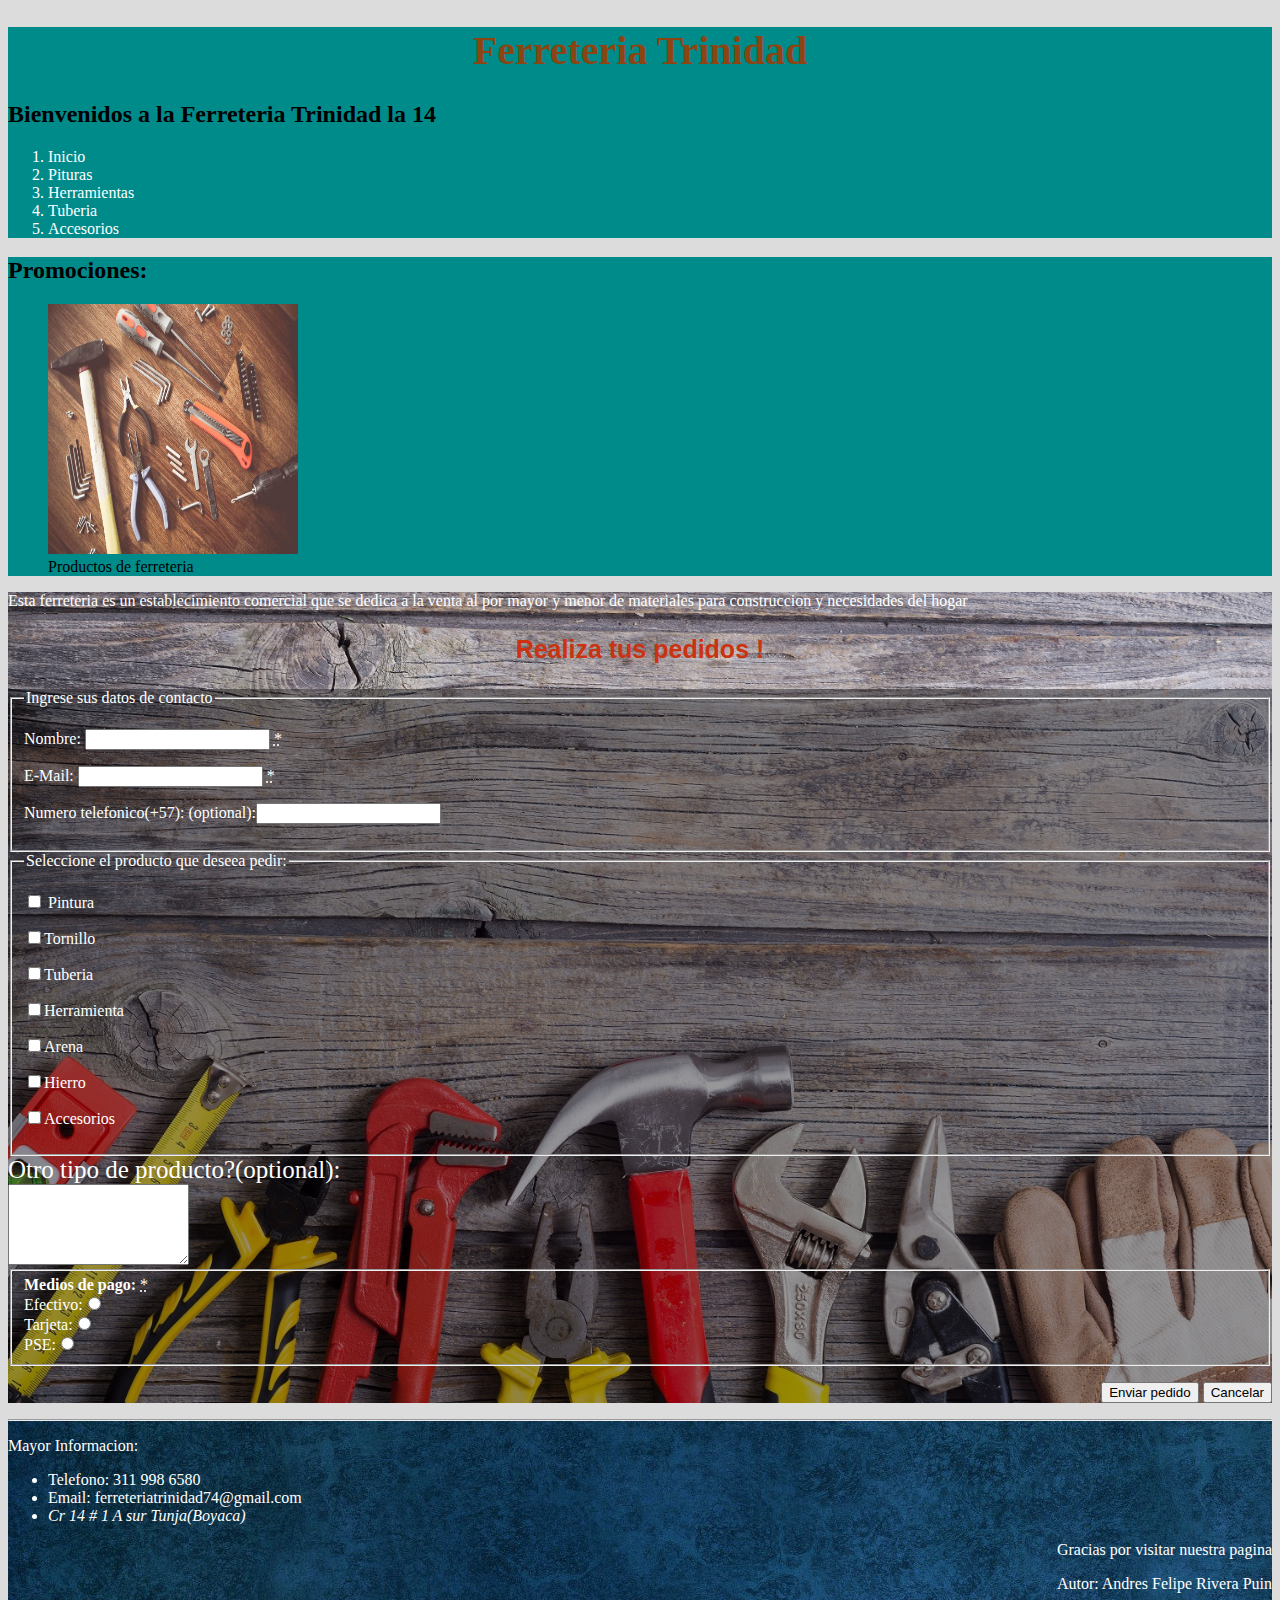
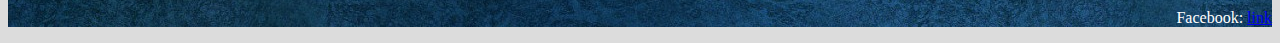
<file: 1-the-basics/form.html>
<!DOCTYPE html>
<html lang="es">
    <head>
    <meta charset="utf-8">
    <meta name="og:title" property="og:title" content="Ferreteria Trinidad la 14">
    <meta name="description" content="La ferretería Trinidad ofrece los servicios de cerrajero y plomero a domicilio en la ciudad de tunja, además encuentra en nuestras instalaciones todos los materiales para la construcción">
    <meta name="robots" content="2">
    <meta name="viewport" content="width=device-width,initial-scale=1.0">
    <link rel="stylesheet" href="css/styles.css">
    <title>Ferreteria Trinidad</title>
    </head>
    <body>
    <header>
     <h1>Ferreteria Trinidad</h1>
     <h2>Bienvenidos a la Ferreteria Trinidad la 14</h2>
     <nav >
      <ol>
       <li>Inicio</li>
       <li>Pituras</li>
       <li>Herramientas</li>
       <li>Tuberia</li>
       <li>Accesorios</li>
      </ol>
     </nav>
    </header>
    <main>
    <article>
     <header>
      <h2>Promociones:</h2>
      <figure>
      <img src="img/F1.jpeg" width="250" height="250" alt="Productos de ferreteria"><br>
      <figcaption>Productos de ferreteria</figcaption>
      </figure>
     </header>
     <section class="form-container">
      <p>Esta ferreteria es un establecimiento comercial que se dedica  a la venta al por mayor y menor de materiales para construccion y necesidades del hogar</p>  
      <h3>Realiza tus pedidos !</h3>
      <form action="/">
        <fieldset>
        <legend>Ingrese sus datos de contacto</legend>
        <p><label for="name">
        Nombre: <input type="text" id="name" name="person_name" required>
        <abbr title="required" aria-label="required">*</abbr>
        </label></p>
        <p><label for="email">
        E-Mail: <input type="text" id="email" name="email_person" required>
        <abbr title="required" aria-label="required">*</abbr>
        </label></p>
        <p><label for="phone">
        Numero telefonico(+57): (optional):<input type="tel" id="phone" name="phone_person">
        </label></p>
        </fieldset>
        <fieldset>
        <legend>Seleccione el producto que deseea pedir:</legend>
        <p><input type="checkbox" id="painting" name="painting"> <label for="painting">Pintura</label></p>
        <p><input type="checkbox" id="screw" name="screw"><label for="screw">Tornillo</label></p>
        <p><input type="checkbox" id="pipeline" name="pipeline"><label for="pipeline">Tuberia</label></p>
        <p><input type="checkbox" id="tool" name="tool"><label for="tool">Herramienta</label></p>
        <p><input type="checkbox" id="sand" name="sand"><label for="sand">Arena</label></p>
        <p><input type="checkbox" id="iron" name="iron"><label for="iron">Hierro</label></p>
        <p><input type="checkbox" id="accessories" name="accessories"><label for="accessories">Accesorios</label></p>
        </fieldset>
        <label class="tp" for="message">Otro tipo de producto?(optional):</label><br>
        <textarea id="message" name="message" maxlength="50" minlength="5" rows="5"></textarea>
     <fieldset id="mediosdepago">
 <strong>Medios de pago:</strong>
      <abbr title="required" aria-label="required">*</abbr><br>   
        <label for="cash">Efectivo:<input type="radio" id="cash" name="method" required></label><br> 
       <label for="card">Tarjeta:<input type="radio" id="card" name="method" required></label><br>
       <label for="pse">PSE:<input type="radio" id="pse" name="method" required></label><br>
    </fieldset>
    <p id="button">
    <button id="btn_submit">Enviar pedido</button> 
    <button type="reset" id="btn_reset">Cancelar</button>   
    </p> 
    </form>
    </section>
    </article>
    </main>
    <footer>   
    <hr> 
    <p>Mayor Informacion:</p>
     <nav>
      <ul>
      <li>Telefono: 311 998 6580</li>
      <li>Email: ferreteriatrinidad74@gmail.com</li>
      <li><address>Cr 14 # 1 A sur Tunja(Boyaca)</address></li>
      </ul>
     </nav>
     <div id="informacion">
    <p>Gracias por visitar nuestra pagina</p>
    <p>Autor: Andres Felipe Rivera Puin</p>  
    <p>Facebook: <a href="https://www.facebook.com/andresfelipe.rivera.73" target="_blank">link</a></p> 
   </div>  
  </footer>
</body>
</html>
</file>
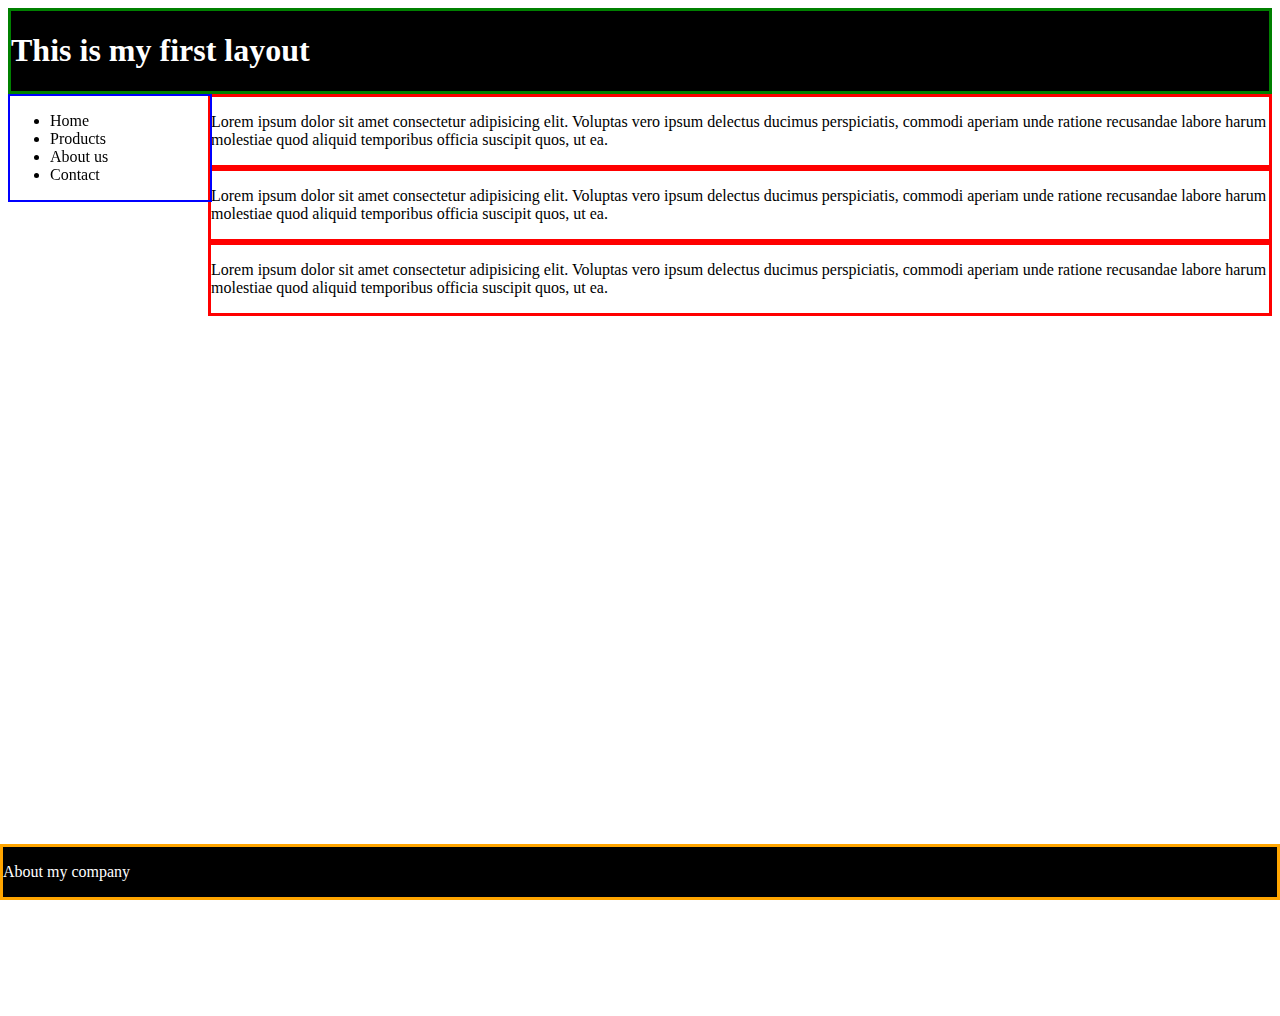
<file: 2-positioning/positioning.html>
<!DOCTYPE html>
<html lang="en">
    <head>
    <meta name="og:title" property="og:title" content="Positionig">
    <link rel="stylesheet" href="css/styles.css">
    <title>Positioning</title>
    </head>
    <body>
    <header>
    <h1>This is my first layout</h1>
    </header>
    <nav>
        <ul>
        <li>Home</li>
        <li>Products</li>
        <li>About us</li>
        <li>Contact</li>
        </ul>
        </nav>
    <section>
    <p>Lorem ipsum dolor sit amet consectetur adipisicing elit. Voluptas vero ipsum delectus ducimus perspiciatis, commodi aperiam unde ratione recusandae labore harum molestiae quod aliquid temporibus officia suscipit quos, ut ea.</p>
    </section>
    <section>
    <p>Lorem ipsum dolor sit amet consectetur adipisicing elit. Voluptas vero ipsum delectus ducimus perspiciatis, commodi aperiam unde ratione recusandae labore harum molestiae quod aliquid temporibus officia suscipit quos, ut ea.</p>
    </section>
    <section>
    <p>Lorem ipsum dolor sit amet consectetur adipisicing elit. Voluptas vero ipsum delectus ducimus perspiciatis, commodi aperiam unde ratione recusandae labore harum molestiae quod aliquid temporibus officia suscipit quos, ut ea.</p>
    </section>
    <footer>
    <p>About my company</p>
    </footer>
    </body>
</html>
</file>
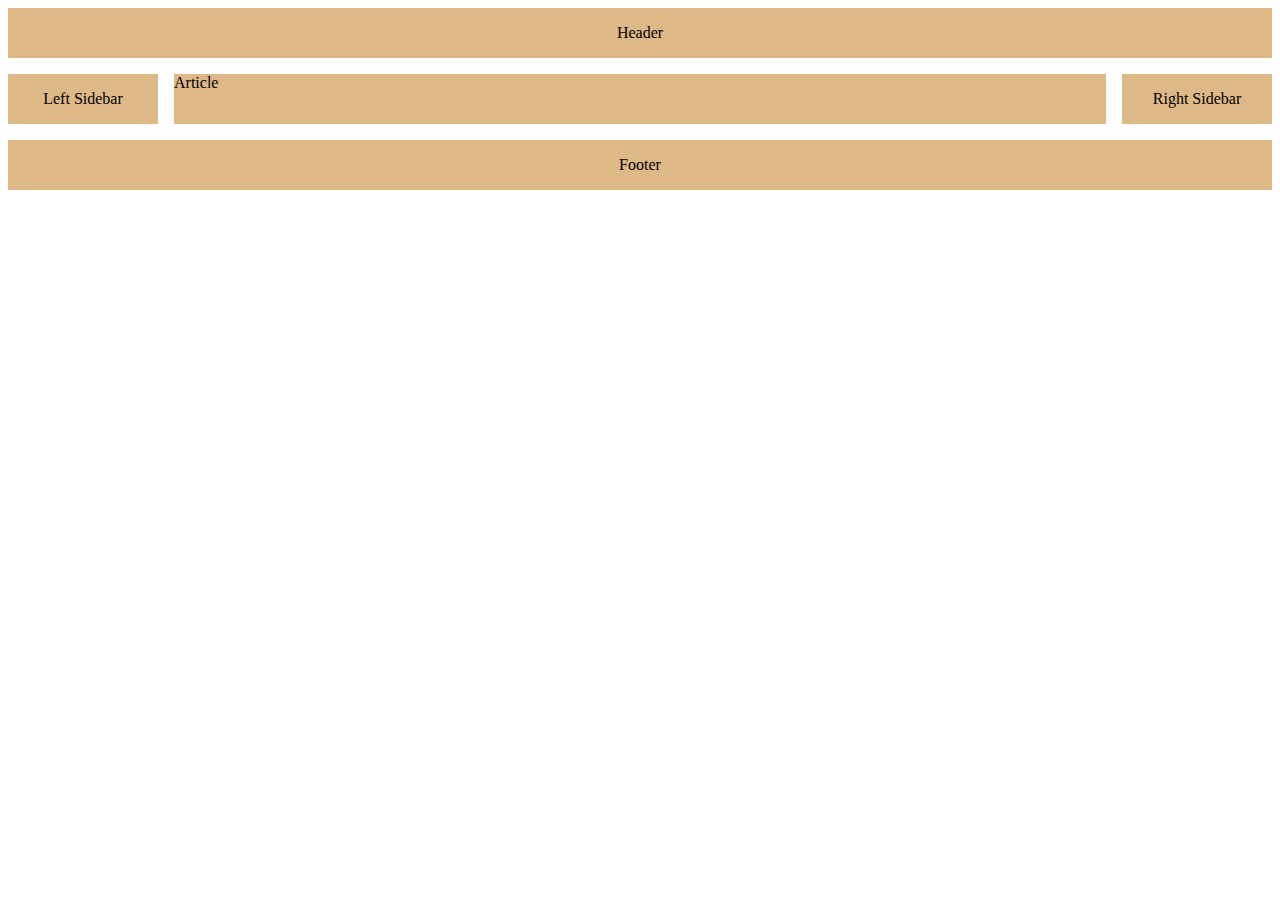
<file: 4-css-grid/exercise.html>
<!DOCTYPE html>
<html lang="es">
    <head>
        <meta charset="utf-8">
        <meta name="og:title" property="og:title" content="grid">
        <meta name="robots" content="2">
        <meta name="viewport" content="width=device-width,initial-scale=1.0">
        <link rel="stylesheet" href="styles.css">
        </head>
<body>
    <main class="container">
            <header class="box header">
                <p>Header</p>
            </header>
            <aside class="box leftS">
                <p>Left Sidebar</p>
            </aside>
            <section class="box article">
                <article>Article</article>
            </section>
            <aside class="box rightS">
                <p>Right Sidebar</p>
            </aside>
            <footer class="box footer">
                <p>Footer</p>
            </footer>
    </main>
</body>
</html>
</file>
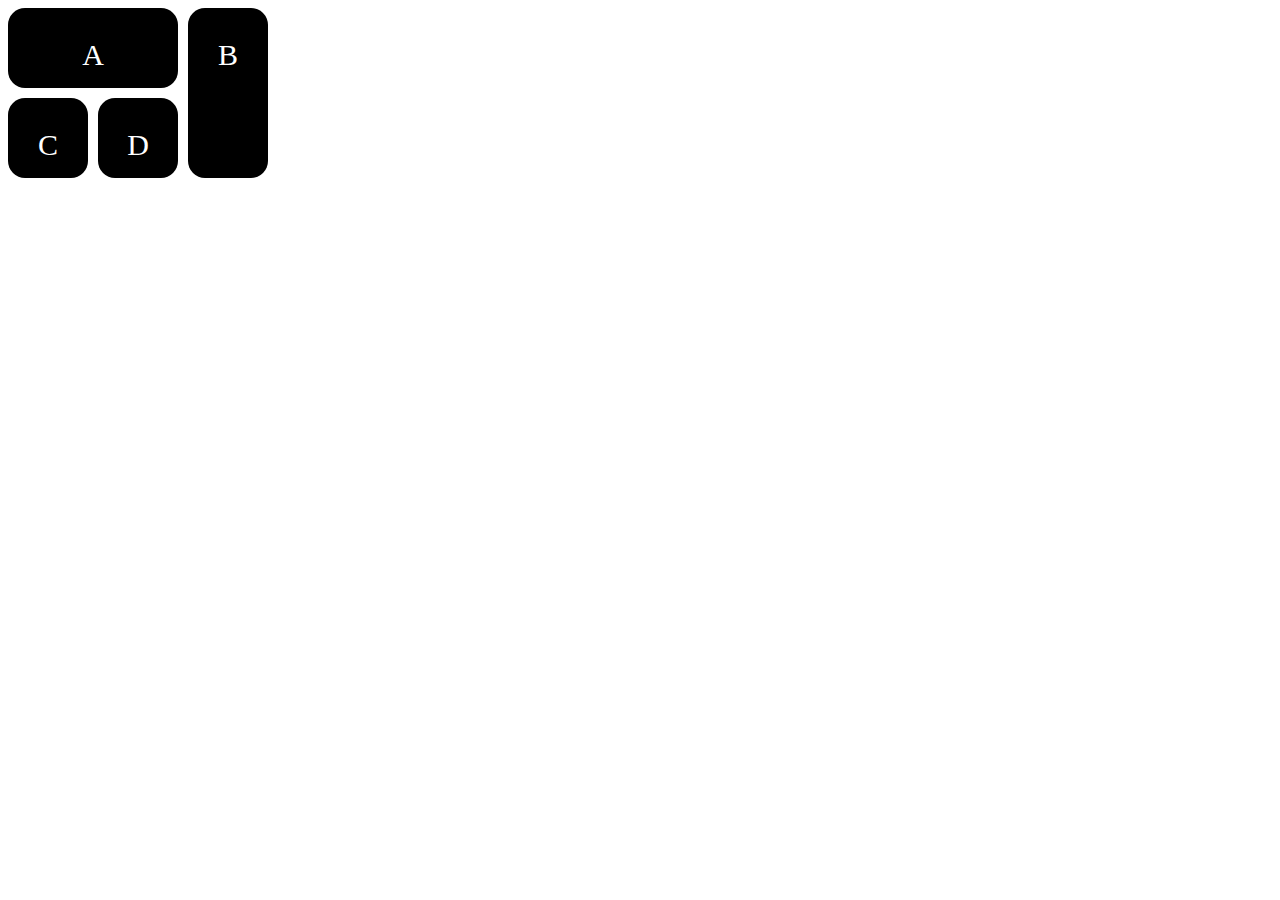
<file: 4-css-grid/grid.html>
<!DOCTYPE html>
<html lang="es">
    <head>
        <meta charset="utf-8">
        <meta name="og:title" property="og:title" content="grid">
        <meta name="robots" content="2">
        <meta name="viewport" content="width=device-width,initial-scale=1.0">
        <link rel="stylesheet" href="css/styles.css">
        <title>grid</title>
        </head>
<body>
    <main class="container">
            <div class="box A">
                <p>A</p>
            </div>
            <div class="box B">
                <p>B</p>
            </div>
            <div class="box C">
                <p>C</p>
            </div>
            <div class="box D">
                <p>D</p>
            </div>
    </main>
</body>
</html>
</file>
<file: 1-the-basics/css/styles.css>
html{
    background: #DCDCDC;
}
header{
    background-color: darkcyan;
}
.form-container{
    background-image:url('../img/ferreteria.jpg');
    background-repeat: no-repeat;
    background-size: cover;
    color: white;
}
form{
    background-color:rgba(0,0,3,.4);
}
a:hover {
    color: green;
}
a:visited {
    color:red;
} 
#button{
    text-align: right;
}
h1{
    color: saddlebrown;
    font-size: 40px;
    text-align: center;
}
h3{
    color:#ca3210;
    font-family: Verdana, Geneva, Tahoma, sans-serif;
    font-size: 25px;
    font-weight: 700;
    text-align: center;
}
footer{
background-image: url('../img/footer.jpg');

}
footer p,li,ul{
    color: white;
   
}
#informacion{
    text-align: right;
}
.tp{
    font-size: 25px;
    
}

#btn_submit:hover{
    color: red;
}
</file>
<file: 2-positioning/css/styles.css>
body {
    height: 1000px;
}

header {
    background: black;
    border: 3px solid green;
    color: white;
    position: sticky;
    top: 0;
}

nav {
    border: 2px solid blue;
    position: absolute;
    width: 200px;
}
section {
    border: 3px solid red;
    margin-left: 200px;
}
footer {
    background: black;
    border: 3px solid orange;
    bottom:0;
    color: white;
    left: 0;
    position: fixed;
    right: 0;
}
</file>
<file: 4-css-grid/styles.css>
.container {
    display: grid;
    grid-template-columns: 150px auto 150px;
    grid-template-rows: repeat (3, 100px);
    grid-gap: 1em;
}

.box { 
    background:burlywood;
}

.header {
    grid-column-start: 1;
    grid-column-end: 4;
}

.footer {
    grid-column-start: 1;
    grid-column-end: 4;
}

p {
    text-align: center;
}
</file>
<file: 4-css-grid/css/styles.css>
.container {
    display: grid;
    grid-template-columns: 80px 80px 80px;
    grid-template-rows: 80px 80px;
    grid-gap: 10px;
}

.box { 
    background: black;
    border-radius: 17px;
}

p {
    color: white;
    font-size: 30px;
    text-align:center;
}

.A {
    grid-column: 1/3;
    grid-row-start: 1;
    grid-row-end: 2;
}

.B {
    grid-column-start: 3;
    grid-column-end: 3;
    grid-row: 1/span 2;
}
</file>
